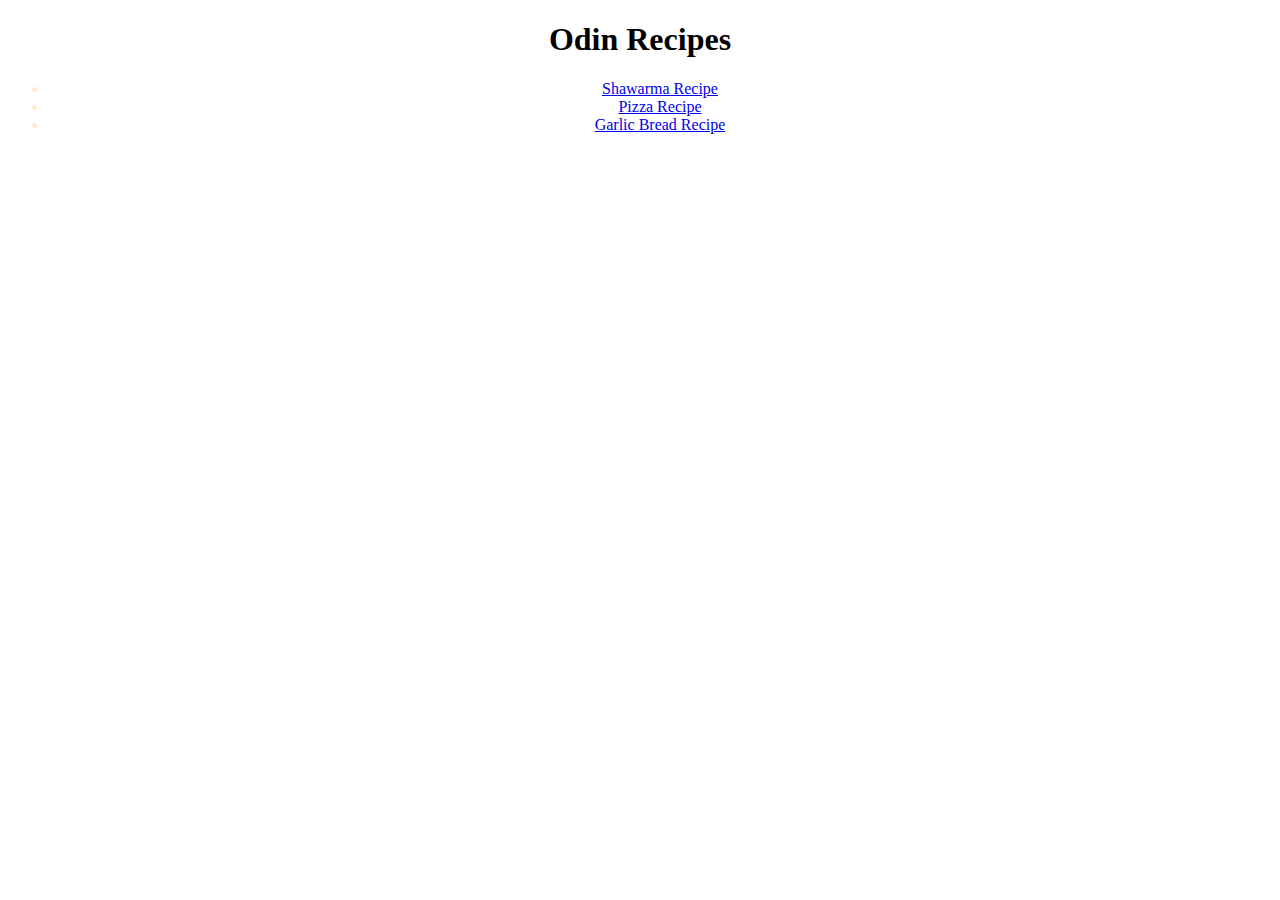
<file: index.html>
<!DOCTYPE html>
<html lang="en">
    <head>
        <meta charset="UTF-8">
        <title>recipes</title>
        <link rel="stylesheet" href="styles.css">
    </head>
    <body>
        <h1>Odin Recipes</h1>
        <div class="homepage">
        <ul>
            <li><a href="./recipes/shawarma.html" rel="noopener noreferer">Shawarma Recipe</a></li>
            <li><a href="./recipes/pizza.html" rel="noopener noreferer">Pizza Recipe</a></li>
            <li><a href="./recipes/garlic-bread.html" rel="noopener noreferer">Garlic Bread Recipe</a></li>
        </ul>
        </div>
    </body>
</html>
</file>
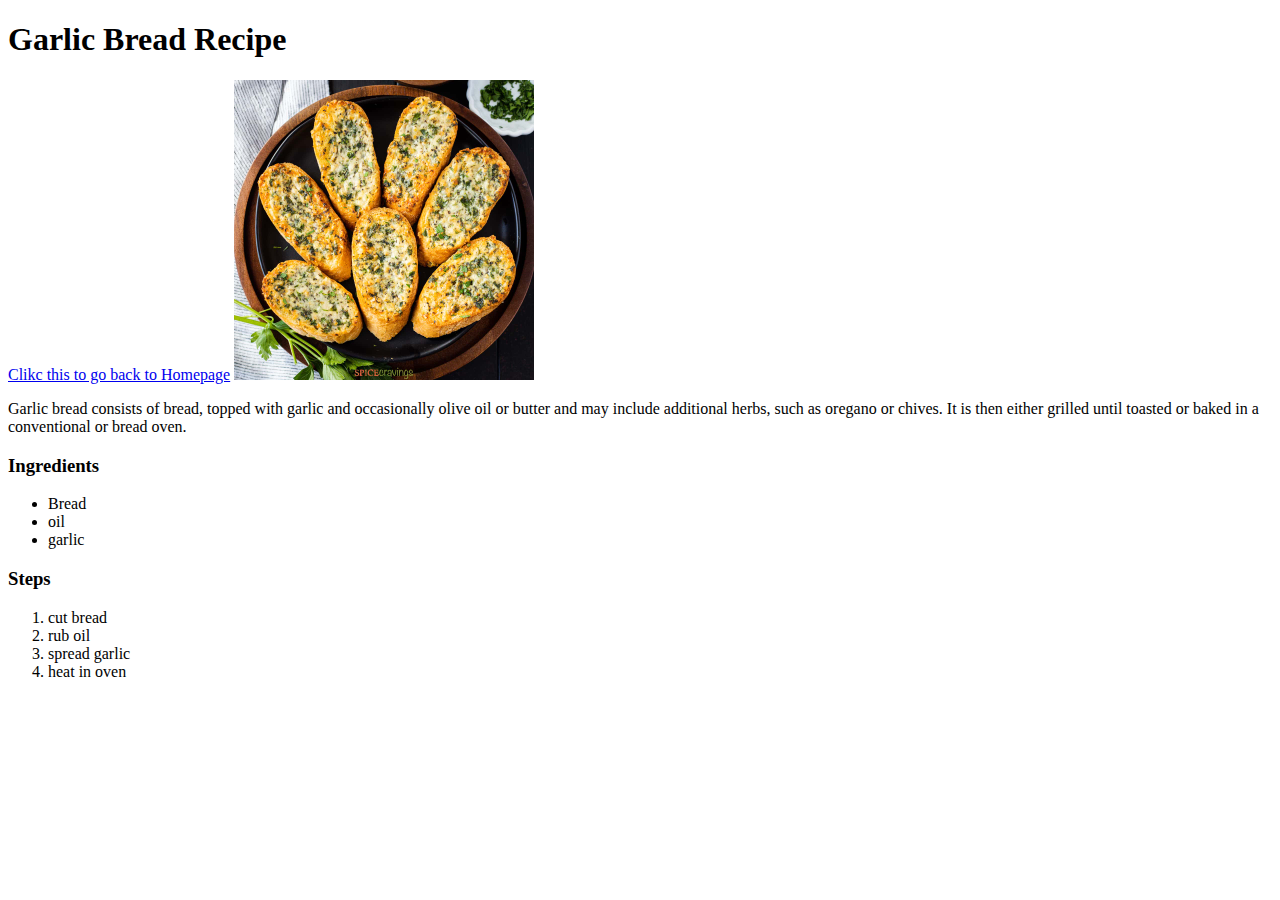
<file: recipes/garlic-bread.html>
<!DOCTYPE html>
<html lang="en">
    <head>
        <meta charset="UTF-8">
        <title>garlic bread </title>
    </head>
    <body>
        <h1>Garlic Bread Recipe</h1>
        <a href="../index.html" rel="noopener noreferer">Clikc this to go back to Homepage</a>
        <img src="../images/garlic-bread.jpg" width="300" height="300">
        <p>Garlic bread consists of bread, topped with garlic and occasionally olive oil or butter and may include additional herbs, such as oregano or chives. It is then either grilled until toasted or baked in a conventional or bread oven.</p>
        <h3>Ingredients</h3>
        <ul>
            <li>Bread</li>
            <li>oil</li>
            <li>garlic</li>
        </ul>
        <h3>Steps</h3>
        <ol>
            <li>cut bread</li>
            <li>rub oil</li>
            <li>spread garlic </li>
            <li> heat in oven</li>
        </ol>
    </body>
</html>
</file>
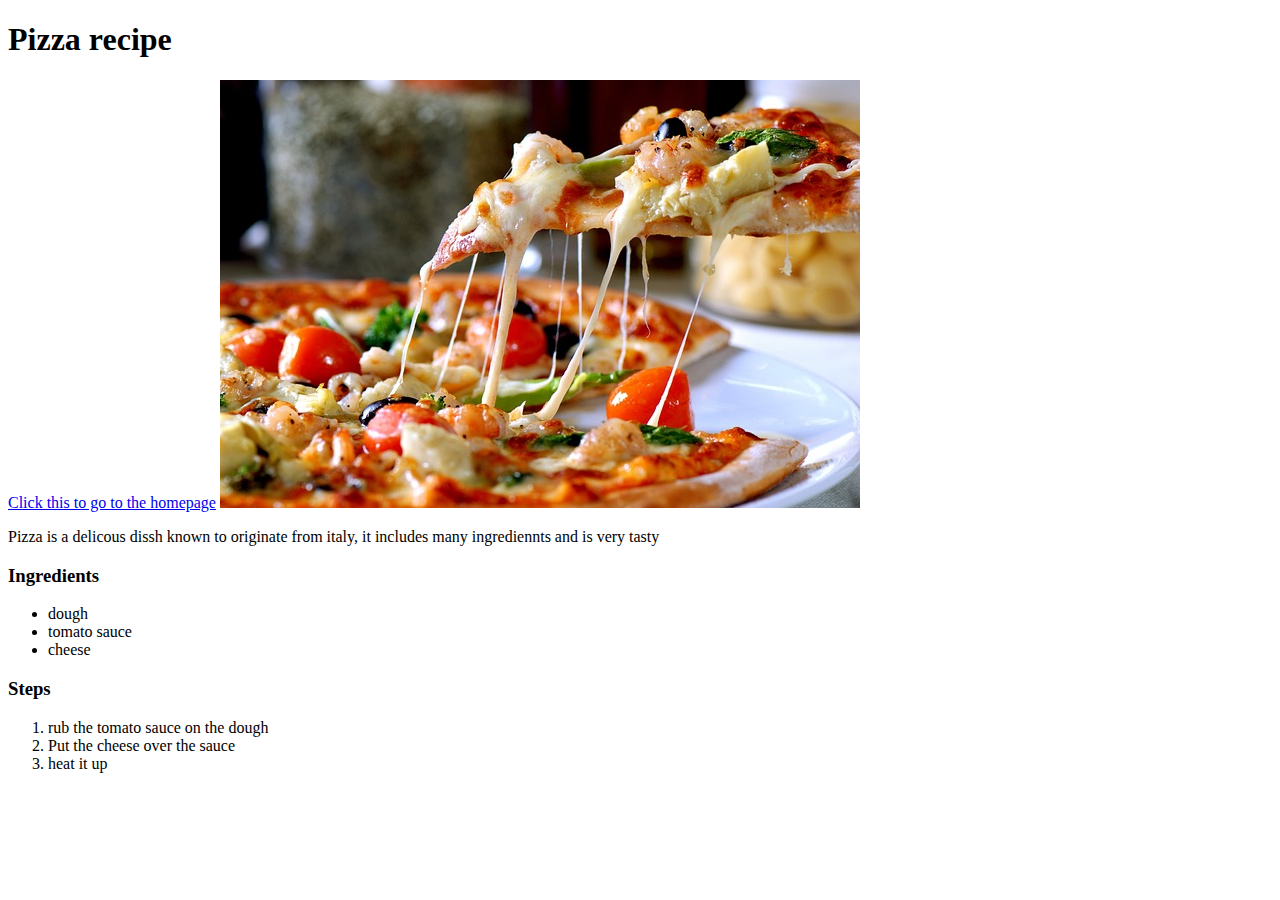
<file: recipes/pizza.html>
<!DOCTYPE html>
<html lang="en">
    <head>
        <meta charset="UTF-8">
        <title>Pizza</title>
    </head>
    <body>
        <h1> Pizza recipe</h1>
        <a href="../index.html" rel="noopener noreferer">Click this to go to the homepage</a>
        <img src="../images/pizza.jpg">
        <p>
            Pizza is a delicous dissh known to originate from italy, it includes many ingrediennts and is very tasty
        </p>
        <h3>
            Ingredients
        </h3>
        <ul>
            <li>dough</li>
            <li> tomato sauce</li>
            <li>cheese</li>
        </ul>
        <h3>Steps</h3>
        <ol>
            <li>rub the tomato sauce on the dough</li>
            <li>Put the cheese over the sauce</li>
            <li> heat it up</li>
        </ol>
        </body>
</html>
</file>
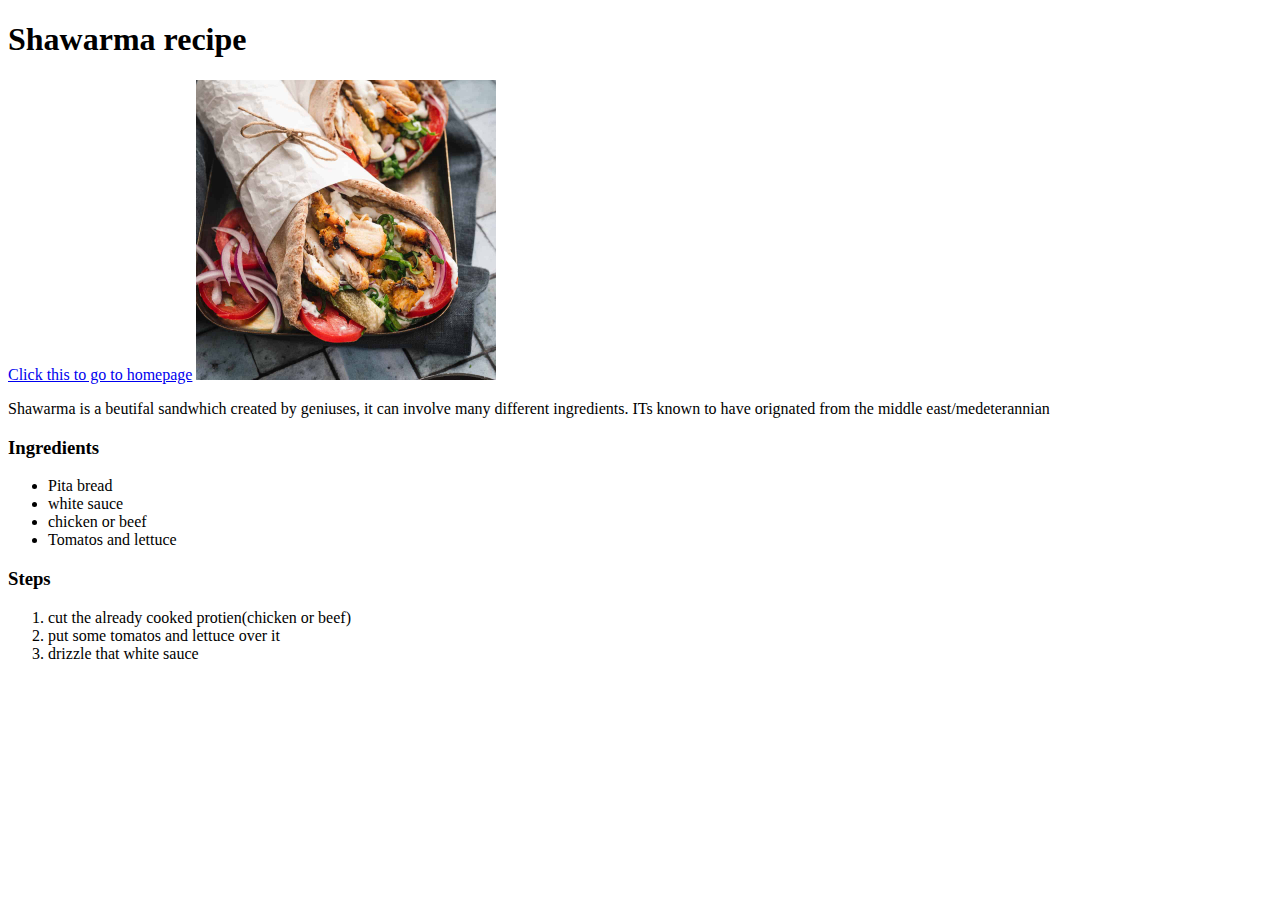
<file: recipes/shawarma.html>
<!DOCTYPE html>
<html lang="en">
    <head>
        <meta charset="UTF-8">
        <title>Shawarma</title>
    </head>
    <body>
        <h1>Shawarma recipe</h1>
        <a href="../index.html" rel="noopener no referer">Click this to go to homepage</a>
        <img src="../images/shawarma.jpg" width="300" height ="300">
        <p> Shawarma is a beutifal sandwhich created by geniuses, it can involve many different ingredients. ITs known to have orignated from the middle east/medeterannian</p>
        <h3>Ingredients</h3>
        <ul>
            <li>Pita bread</li>
            <li> white sauce</li>
            <li>chicken or beef</li>
            <li> Tomatos and lettuce</li>
        </ul>
        <h3> Steps</h3>
        <ol>
            <li> cut the already cooked protien(chicken or beef)</li>
            <li>put some tomatos and lettuce over it</li>
            <li> drizzle that white sauce</li>
        </ol>
    </body>
</html>
</file>
<file: styles.css>
h1{
    text-align: center;
}
.homepage{
    color:blanchedalmond;
    text-align: center;
    align-items: center;
    align-self: center;
}
</file>
